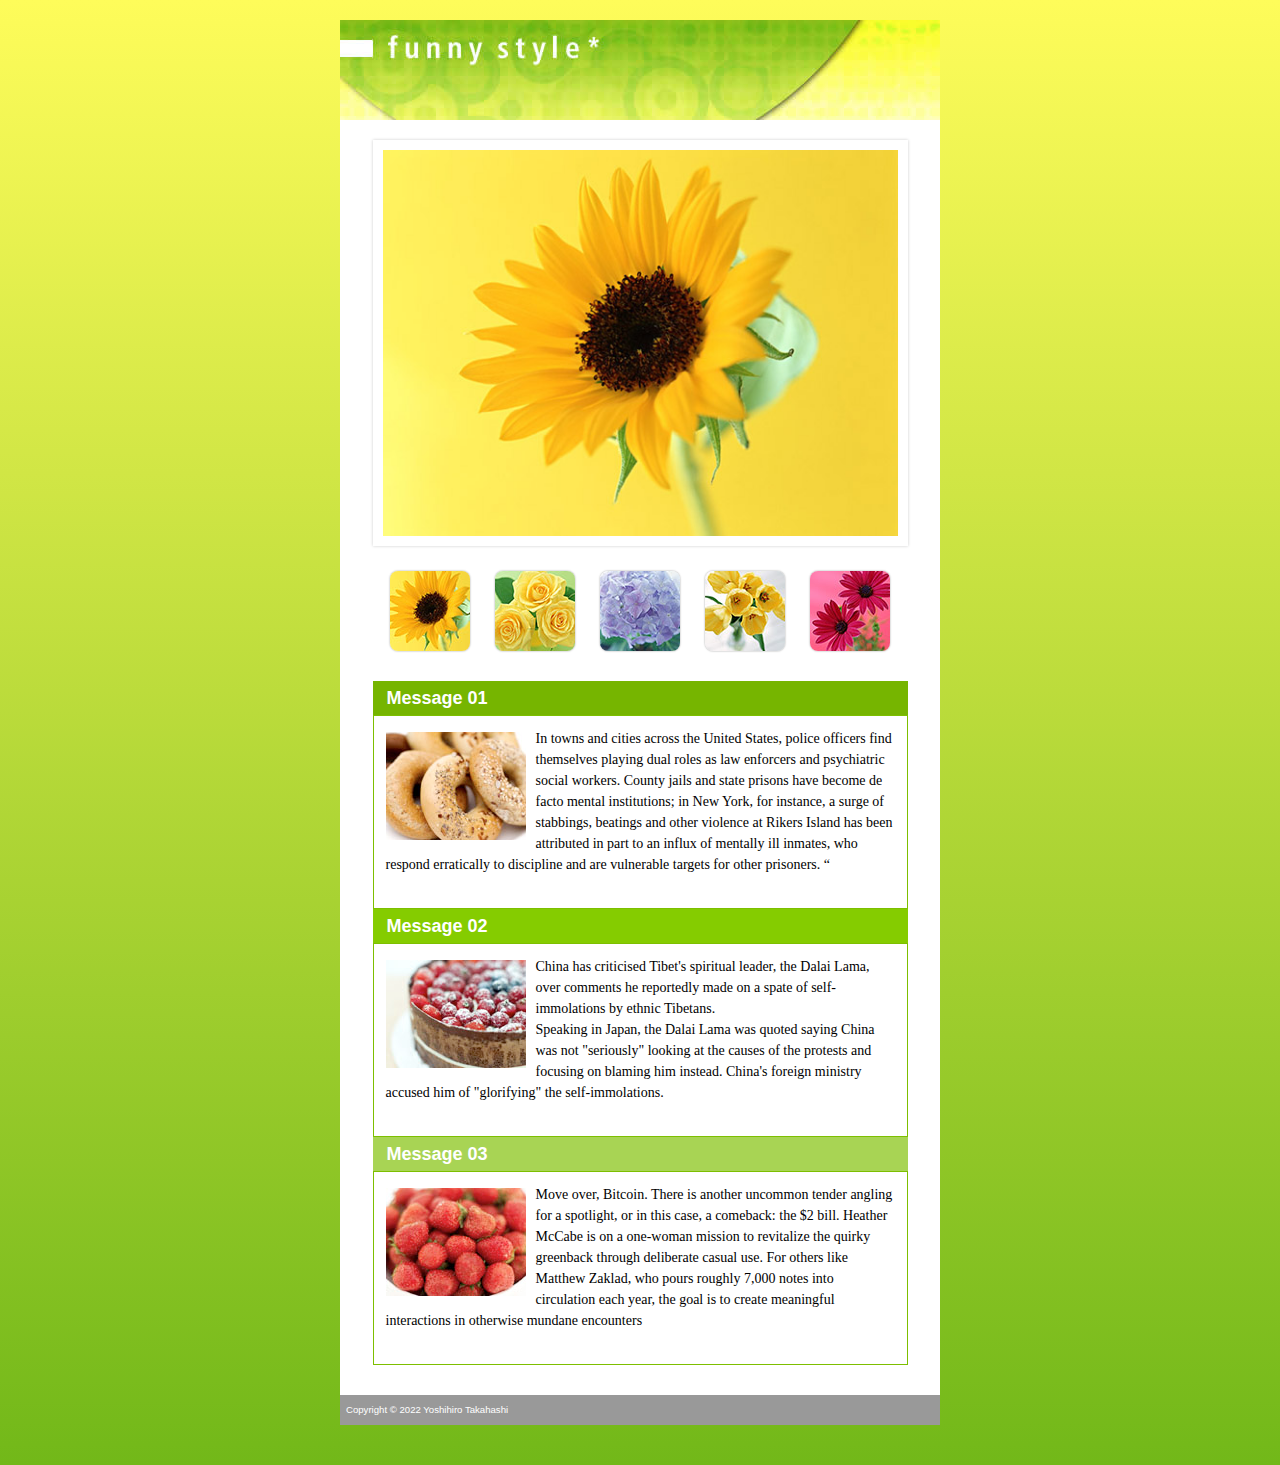
<file: index.html>
<!DOCTYPE html>
<html lang="ja">

<head>
  <meta charset="UTF-8">
  <meta http-equiv="X-UA-Compatible" content="IE=edge">
  <meta name="viewport" content="width=device-width, initial-scale=1.0">
  <link rel="stylesheet" href="css/reset.min.css">
  <link rel="stylesheet" href="https://use.fontawesome.com/releases/v5.13.0/css/all.css" integrity="sha384-Bfad6CLCknfcloXFOyFnlgtENryhrpZCe29RTifKEixXQZ38WheV+i/6YWSzkz3V" crossorigin="anonymous">
  <link rel="stylesheet" href="css/style.css">
  <title>funny style</title>
</head>

<body>
  <div class="container">
    <header>
      <h1><img src="images/header.jpg" alt="funny style"></h1>
    </header>
    <main>
      <section>
        <div class="imgArea">
          <ul>
            <li class="imgArea-img01">
              <img src="images/img_001.jpg" alt="花の写真01">
            </li>
            <li class="imgArea-img02">
              <img src="images/img_002.jpg" alt="花の写真02">
            </li>
            <li class="imgArea-img03">
              <img src="images/img_003.jpg" alt="花の写真03">
            </li>
            <li class="imgArea-img04">
              <img src="images/img_004.jpg" alt="花の写真04">
            </li>
            <li class="imgArea-img05">
              <img src="images/img_005.jpg" alt="花の写真05">
            </li>
          </ul>
          <div id="prev"><i class="fas fa-chevron-left"></i></div>
          <div id="next"><i class="fas fa-chevron-right"></i></div>
        </div>
        <nav>
          <ul>
            <li><img src="images/img_001s.jpg" alt="花01"></li>
            <li><img src="images/img_002s.jpg" alt="花02"></li>
            <li><img src="images/img_003s.jpg" alt="花03"></li>
            <li><img src="images/img_004s.jpg" alt="花04"></li>
            <li><img src="images/img_005s.jpg" alt="花05"></li>
          </ul>
        </nav>
      </section>
      <article>
        <section class="message-area">
          <h1 class="message-title">Message 01</h1>
          <p class="message-contents">
            <img src="images/photo01_thum.jpg" alt="Photo01">
            In towns and cities across the United States, police officers find themselves playing
            dual roles as law enforcers and psychiatric social workers. County jails and state
            prisons have become de facto mental institutions; in New York, for instance, a surge
            of stabbings, beatings and other violence at Rikers Island has been attributed in part
            to an influx of mentally ill inmates, who respond erratically to discipline and are
            vulnerable targets for other prisoners. “
          </p>
        </section>
        <section class="message-area">
          <h1 class="message-title">Message 02</h1>
          <p class="message-contents">
            <img src="images/photo02_thum.jpg" alt="Photo02">
            China has criticised Tibet's spiritual leader, the Dalai Lama, over comments he
            reportedly made on a spate of self-immolations by ethnic Tibetans.
            <br>
            Speaking in Japan, the Dalai Lama was quoted saying China was not "seriously" looking
            at the causes of the protests and focusing on blaming him instead. China's foreign
            ministry accused him of "glorifying" the self-immolations.
          </p>
        </section>
        <section class="message-area">
          <h1 class="message-title">Message 03</h1>
          <p class="message-contents">
            <img src="images/photo03_thum.jpg" alt="Photo03">
            Move over, Bitcoin. There is another uncommon tender angling for a spotlight, or in
            this case, a comeback: the $2 bill. Heather McCabe is on a one-woman mission to
            revitalize the quirky greenback through deliberate casual use. For others like Matthew
            Zaklad, who pours roughly 7,000 notes into circulation each year, the goal is to
            create meaningful interactions in otherwise mundane encounters
          </p>
        </section>
      </article>
    </main>
    <footer>
      <p><small>Copyright &copy; 2022 Yoshihiro Takahashi</small></p>
    </footer>
  </div>
  <script>
    "use strict";


  </script>
</body>

</html>
</file>
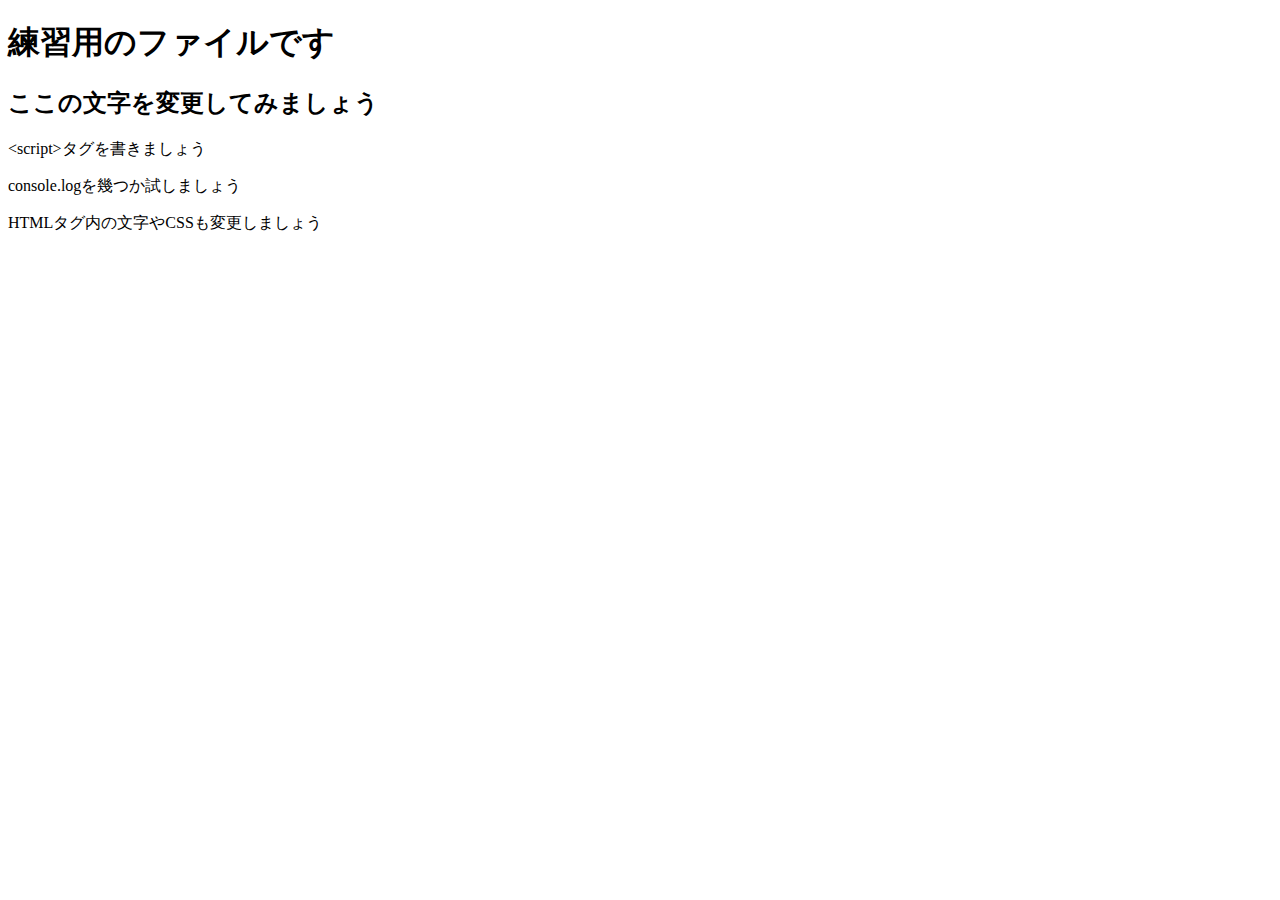
<file: sample.html>
<!DOCTYPE html>
<html lang="ja">
  <head>
    <meta charset="UTF-8" />
    <meta http-equiv="X-UA-Compatible" content="IE=edge" />
    <meta name="viewport" content="width=device-width, initial-scale=1.0" />
    <title>練習用ファイル test</title>
  </head>
  <body>
    <h1 id="test01">練習用のファイルです</h1>
    <h2>ここの文字を変更してみましょう</h2>
    <p class="sample01">&lt;script&gt;タグを書きましょう</p>
    <p class="sample01">console.logを幾つか試しましょう</p>
    <p class="sample01">HTMLタグ内の文字やCSSも変更しましょう</p>
    <script>
      "use strict";
      console.log('fdafdafsafdas');
    </script>
  </body>
</html>
</file>
<file: css/style.css>
@charset "utf-8";

body {
  padding: 0 0 20px 0;
  background: linear-gradient(0deg, #72b819 0%, #fefc5a 100%);
}

.container {
  width: 600px;
  margin: 20px auto;
  background-color: #ffffff;
}

header h1 {
  width: 600px;
  height: 100px;
}

.imgArea {
  width: 535px;
  height: 401px;
  margin: 20px auto 10px;
  position: relative;
}

.imgArea ul {
  position: relative;
}
.imgArea li {
  position: absolute;
  top: 0;
  left: 0;
}

.imgArea .imgArea-img01 {
  opacity: 1;
}
.imgArea .imgArea-img02 {
  opacity: 0;
}
.imgArea .imgArea-img03 {
  opacity: 0;
}
.imgArea .imgArea-img04 {
  opacity: 0;
}
.imgArea .imgArea-img05 {
  opacity: 0;
}
.imgArea img {
  display: block;
  width: 535px;
  height: auto;
  border: 10px solid #fff;
  box-shadow: 0px 0px 3px #ccc;
}

#prev {
  color: #fff;
  text-shadow: 3px 3px 6px #ccc;
  font-size: 60px;
  position: absolute;
  top: 50%;
  transform: translateY(-50%);
  left: 10px;
  cursor: pointer;
}

#next {
  color: #fff;
  text-shadow: 3px 3px 6px #ccc;
  font-size: 60px;
  position: absolute;
  top: 50%;
  transform: translateY(-50%);
  right: 11px;
  cursor: pointer;
}

nav ul {
  width: 500px;
  margin: 30px auto 30px;
  display: flex;
  justify-content: space-between;
}

nav li {
  cursor: pointer;
  width: 80px;
  height: 80px;
}

nav li img {
  border-radius: 8px;
  box-shadow: 0px 0px 2px #999;
}

article {
  width: 535px;
  margin: 0 auto;
}

.message-title {
  background: #76b500;
  color: #fff;
  padding: 8px 0 8px 14px;
  font-family: Tahoma, Geneva, sans-serif;
  font-weight: bold;
  font-size: 18px;
  cursor: pointer;
}

.message-area:nth-of-type(2) .message-title {
  background: #85cc00;
}

.message-area:nth-of-type(3) .message-title {
  background: #a8d454;
}

.message-contents {
  padding: 12px;
  border: 1px #7dbf00 solid;
  font-family: Georgia, "Times New Roman", Times, serif;
  line-height: 1.5;
  font-size: 14px;
  height: 194px;
}

.message-contents.none {
  height: 0;
  padding: 0 12px;
}

.message-contents img {
  float: left;
  margin-right: 10px;
  margin-top: 4px;
}

footer {
  margin: 30px 0 0 0;
  padding: 10px 0 10px 6px;
  background-color: #999999;
  color: #ffffff;
  font-size: 60%;
  font-family: Verdana, Geneva, sans-serif;
}
</file>
